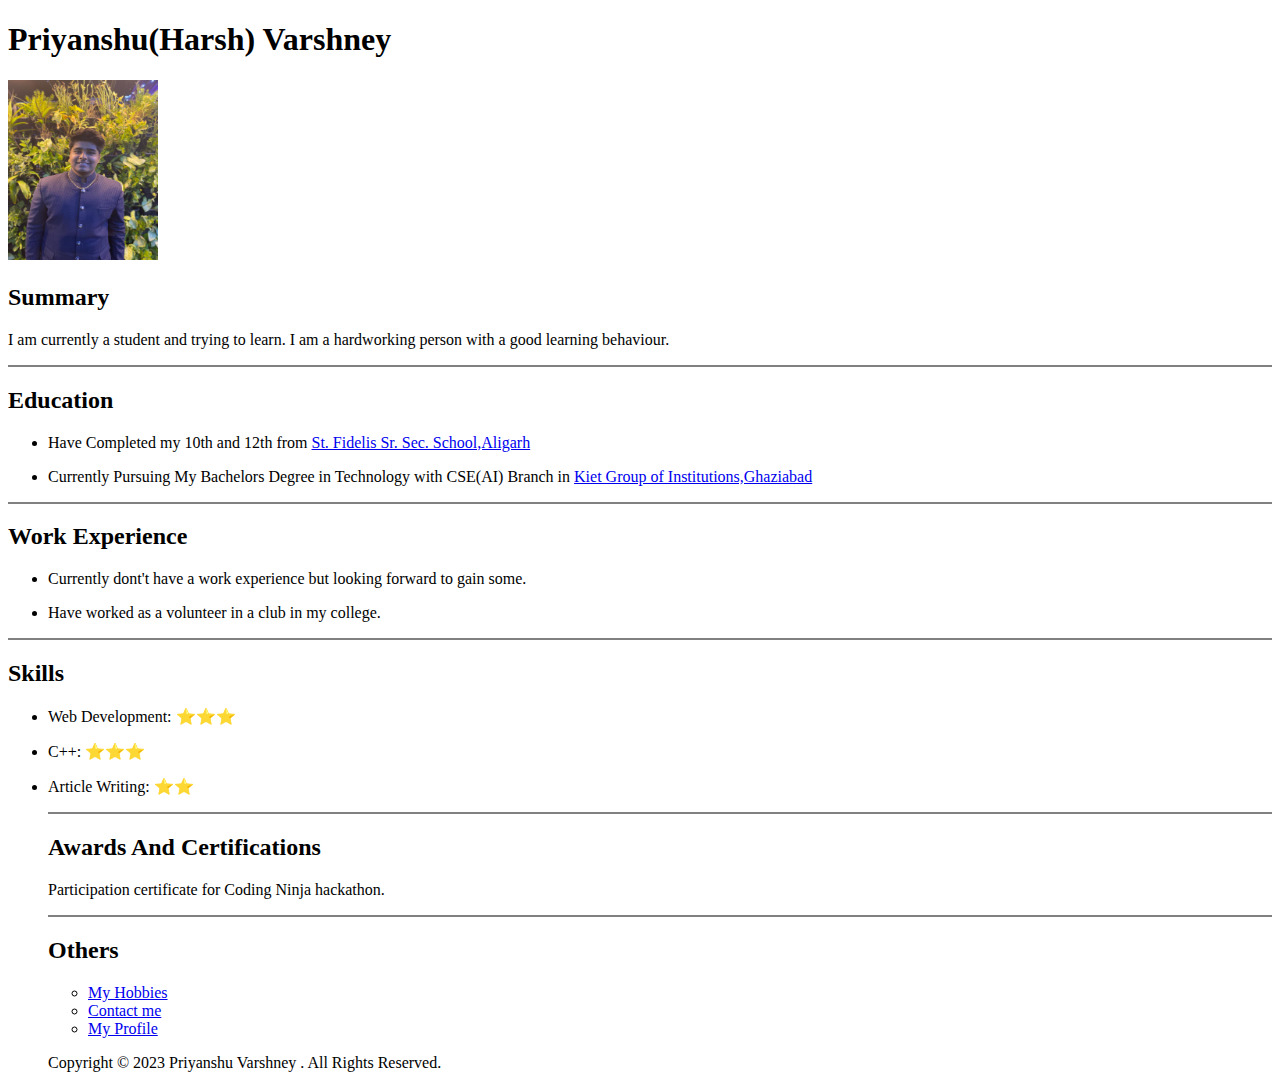
<file: index.html>
<!DOCTYPE html>
<html lang="en">
<head>
    <meta charset="UTF-8">
    <meta http-equiv="X-UA-Compatible" content="IE=edge">
    <meta name="viewport" content="width=device-width, initial-scale=1.0">
    <title>Priyanshu Resume</title>
</head>
<body>
    <h1>Priyanshu(Harsh) Varshney</h1>
    <a href="https://www.linkedin.com/in/priyanshu-varshney-bba715270/">
    <img src="941806b3-76e2-4e9d-9d6d-c4e3a0b1f512.JPG" alt= "my profile picture" width="150px" height="180"/>
    </a>
    <h2>Summary</h2>
    <p>I am currently a student and trying to learn. I am a hardworking person with a good learning behaviour.</p>
    <hr noshade>
    <h2>Education</h2><ul>
    <li><p>Have Completed my 10th and 12th from <a href="https://stfidelisaligarh.org/" alt="st fidelis school">St. Fidelis Sr. Sec. School,Aligarh </a></p></li>
    <li><p> Currently Pursuing My Bachelors Degree in Technology with CSE(AI) Branch in <a href="https://www.kiet.edu/">Kiet Group of Institutions,Ghaziabad</a></p></li>    
    </ul>
    <hr noshade>
    <h2>Work Experience</h2>
    <ul>
    <li><p>Currently dont't have a work experience but looking forward to gain some.</p></li>
    <li><p>Have worked as a volunteer in a club in my college. </p></li>
    </ul>
    <hr noshade>
    <h2>Skills</h2>
    <ul>
    <li><p>Web Development: ⭐️⭐️⭐️</p></li>
    <li><p>C++: ⭐️⭐️⭐️</p></li>
    <li><p>Article Writing: ⭐️⭐️</p></li>
     <hr noshade>
     <h2>Awards And Certifications</h2>
     <p>Participation certificate for Coding Ninja hackathon.</p>
     <hr noshade>
     <h2>Others</h2>
     <ul>
        <li><a href="my hobbies.html">My Hobbies </a></li>
        <li><a href="contact me.htm">Contact me</a></li>
        <li><a href="personal website.htm">My Profile</a></li>

     </ul>
     <p>
     <footer> Copyright © 2023 Priyanshu Varshney  . All Rights Reserved.</footer> 
</p>
</body>
</html>
</file>
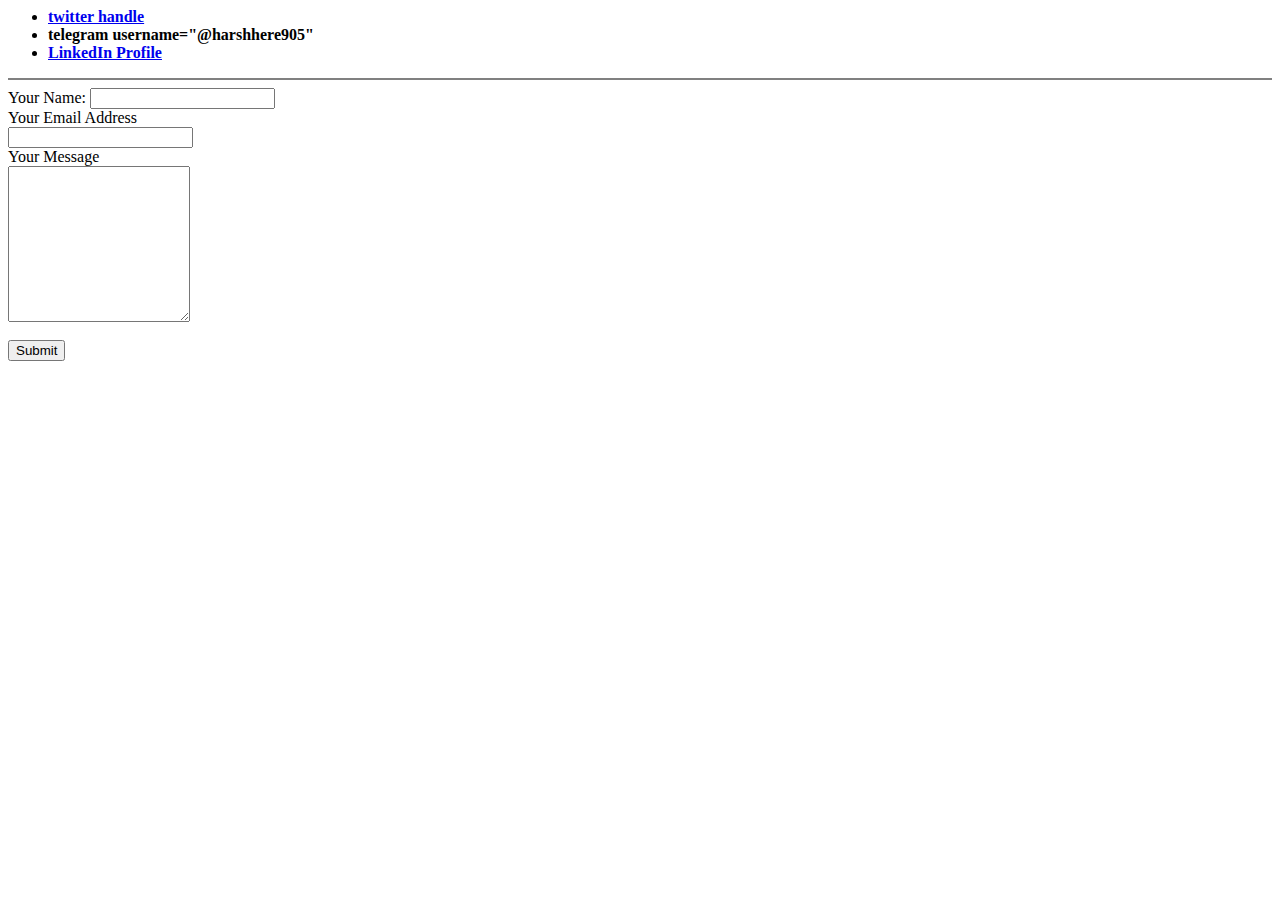
<file: contact me.htm>
<HTML>
<HEAD>
    <META NAME="GENERATOR" Content="Microsoft Visual Studio">
    <TITLE>Contact me</TITLE>
    <link rel="stylesheet" href="C:\Users\hv968\source\repos\index.html\index.html\personal website.css" />
</HEAD>
<BODY>
    <ul>
        <li><strong><a href="https://twitter.com/Priyanshu905">twitter handle</a></strong></li>
        <li><strong>telegram username="@harshhere905"</strong></li>
        <li><strong><a href="https://www.linkedin.com/in/priyanshu-varshney-bba715270/">LinkedIn Profile</a></strong></li>
    </ul>
    <hr noshade />
    <form action="mailto:hv96829@gmail.com" method="post" enctype="text/plain"> 
        <lable>Your Name:</lable>
        <input type="text" name="Your name"/><br />
        <label>Your Email Address</label><br />
        <input type="email" name="Your email" /><br />
        <lable>Your Message</lable><br />
        <textarea name="Your Message" rows="10" column="30"></textarea><br /><br />
        <input type="submit" />





    </form>

</BODY>
</HTML>
</file>
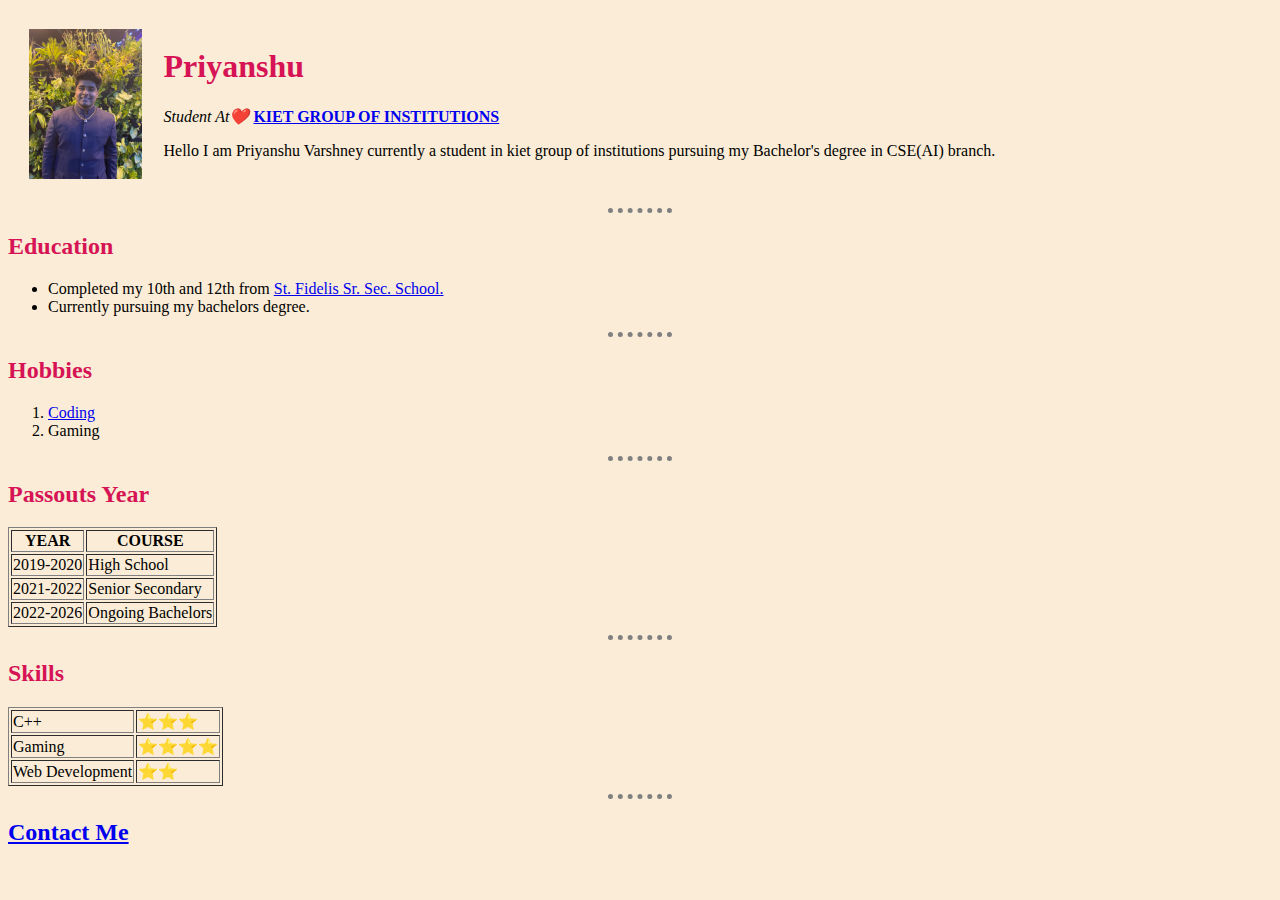
<file: personal website.htm>
﻿<HTML>
<HEAD>
    <META NAME="GENERATOR" Content="Microsoft Visual Studio">
    <TITLE>priyanshu personal website</TITLE>
    <link rel="stylesheet" href="personal website.css" />
</HEAD>
<BODY>
    <table cellspacing="20">
        <tr>
            <td>
                <img src="941806b3-76e2-4e9d-9d6d-c4e3a0b1f512.JPG" alt="priyanshu profile image" height="150" />
            </td>
            <td>
                <h1>Priyanshu</h1>
                <p><em>Student At❤️ </em><a href="https://www.kiet.edu/"><strong>KIET GROUP OF INSTITUTIONS</strong></a>
                <p>
                    Hello I am Priyanshu Varshney currently a student in kiet group of institutions pursuing my Bachelor's degree in CSE(AI) branch.

                </p>
            </td>
        </tr>
    </table>
    <hr noshade color="grey" />
    <h2>Education</h2>
    <ul>
        <li>
            Completed my 10th and 12th from <a href="https://stfidelisaligarh.org/">St. Fidelis Sr. Sec. School.</a>
        </li>
        <li>
            Currently pursuing my bachelors degree.
        </li>
    </ul>
    <hr noshade />
    <h2>Hobbies</h2>
    <ol>
        <li><a href="https://en.wikipedia.org/wiki/Coding">Coding</a></li>
        <li>Gaming</li>
    </ol>
    <hr noshade />
    <h2>Passouts Year</h2>
    <table border="1">
        <thead>
            <tr>
                <th>
                    YEAR
                </th>
                <th>
                    COURSE
                </th>
            </tr>
        </thead>
        <tbody>
            <tr>
                <td>2019-2020</td>

                <td>High School</td>
            </tr>
            <tr>
                <td>2021-2022</td>

                <td>Senior Secondary</td>
            </tr>
            <tr>
                <td>2022-2026</td>

                <td>Ongoing Bachelors</td>
            </tr>
        </tbody>

    </table>
    <hr noshade />
    <h2>Skills</h2>
    <table border="1">
        <tr>
            <td>
                C++
            </td>
            <td>⭐⭐⭐</td>
        </tr>
        <tr>
            <td>
                Gaming
            </td>
            <td>⭐⭐⭐⭐</td>
        </tr>


        <tr>
            <td>
                Web Development
            </td>
            <td>⭐⭐</td>
        </tr>
    </table>
    <hr noshade />
    <h2><a href="contact me.htm">Contact Me</a></h2>

</BODY>
</HTML>
</file>
<file: personal website.css>
body {
    background-color: #FAECD6;
}

hr {
    background-color: #FAECD6;
    border-style: dotted none none;
    border-color: grey;
    border-width: 5px;
    width: 5%;
}

h1 {
    color: #D61355;
}
h2 {
    color: #D61355;
}
</file>
